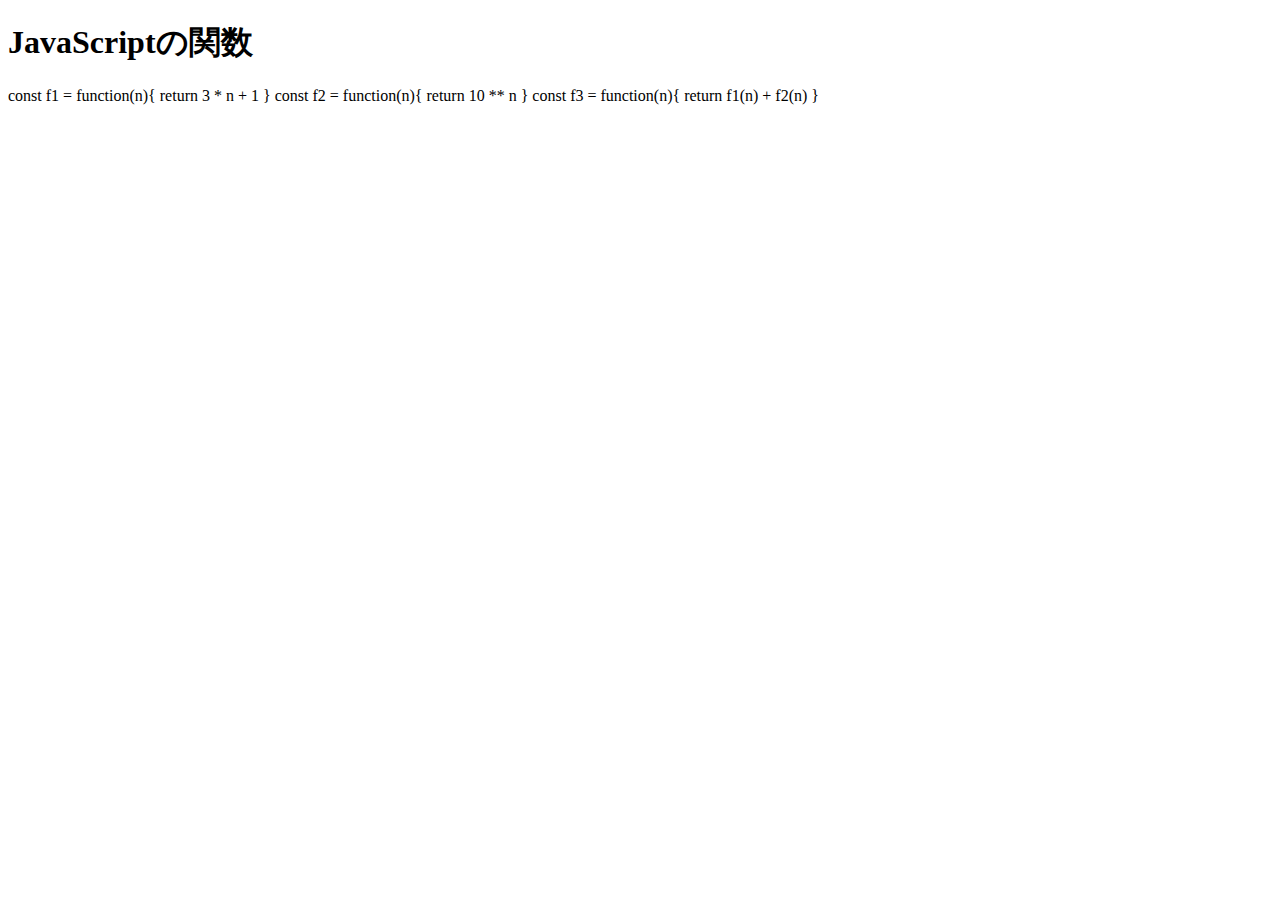
<file: 01_テキスト/01_JavaScriptの関数/index.html>
<!DOCTYPE html>
<html lang="ja">
  <head>
    <meta charset="UTF-8" />
    <meta http-equiv="X-UA-Compatible" content="IE=edge" />
    <meta name="viewport" content="width=device-width, initial-scale=1.0" />
    <title>JavaScriptの関数</title>
  </head>
  <body>
    <h1>JavaScriptの関数</h1>
    const f1 = function(n){ return 3 * n + 1 } const f2 = function(n){ return 10
    ** n } const f3 = function(n){ return f1(n) + f2(n) }
    <script src="main.js"></script>
  </body>
</html>
</file>
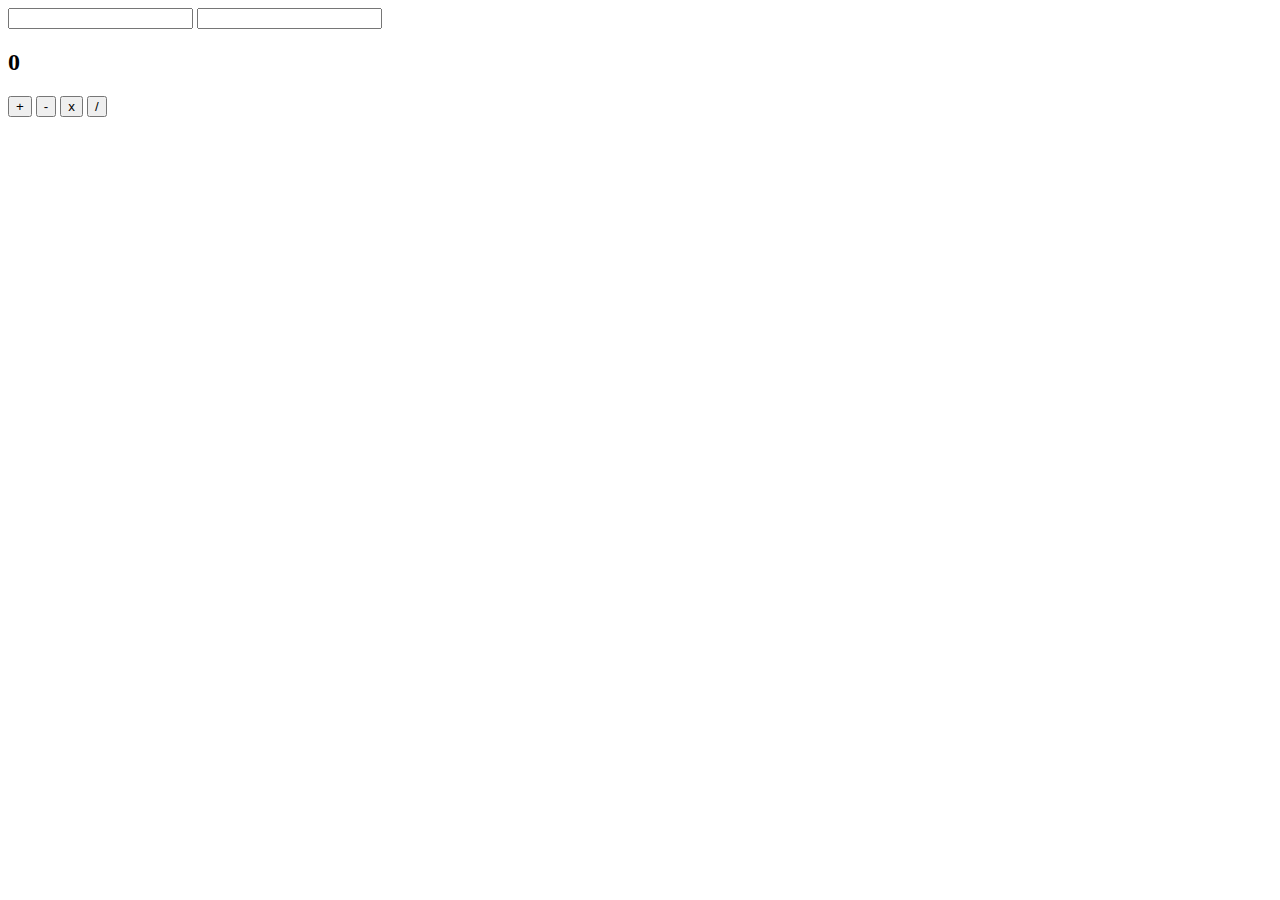
<file: 02_レシピ/01_カウンター/index.html>
<!--
  1. "!"と入力して、tabキーを押し、HTMLの雛形を作成する。
  2. script要素でmain.jsを読み込む。
-->
<!DOCTYPE html>
<html lang="ja">
  <head>
    <meta charset="UTF-8" />
    <meta http-equiv="X-UA-Compatible" content="IE=edge" />
    <meta name="viewport" content="width=device-width, initial-scale=1.0" />
    <title>Counter</title>
  </head>
  <body>
    <section>
      <input id="input-text1" type="text" />
      <input id="input-text2" type="text" />
    </section>
    <div>
      <h2 id="display">0</h2>
    </div>
    <button id="plus-button">+</button>
    <button id="minus-button">-</button>
    <button id="times-button">x</button>
    <button id="divide-button">/</button>

    <script src="main.js"></script>
  </body>
</html>
</file>
